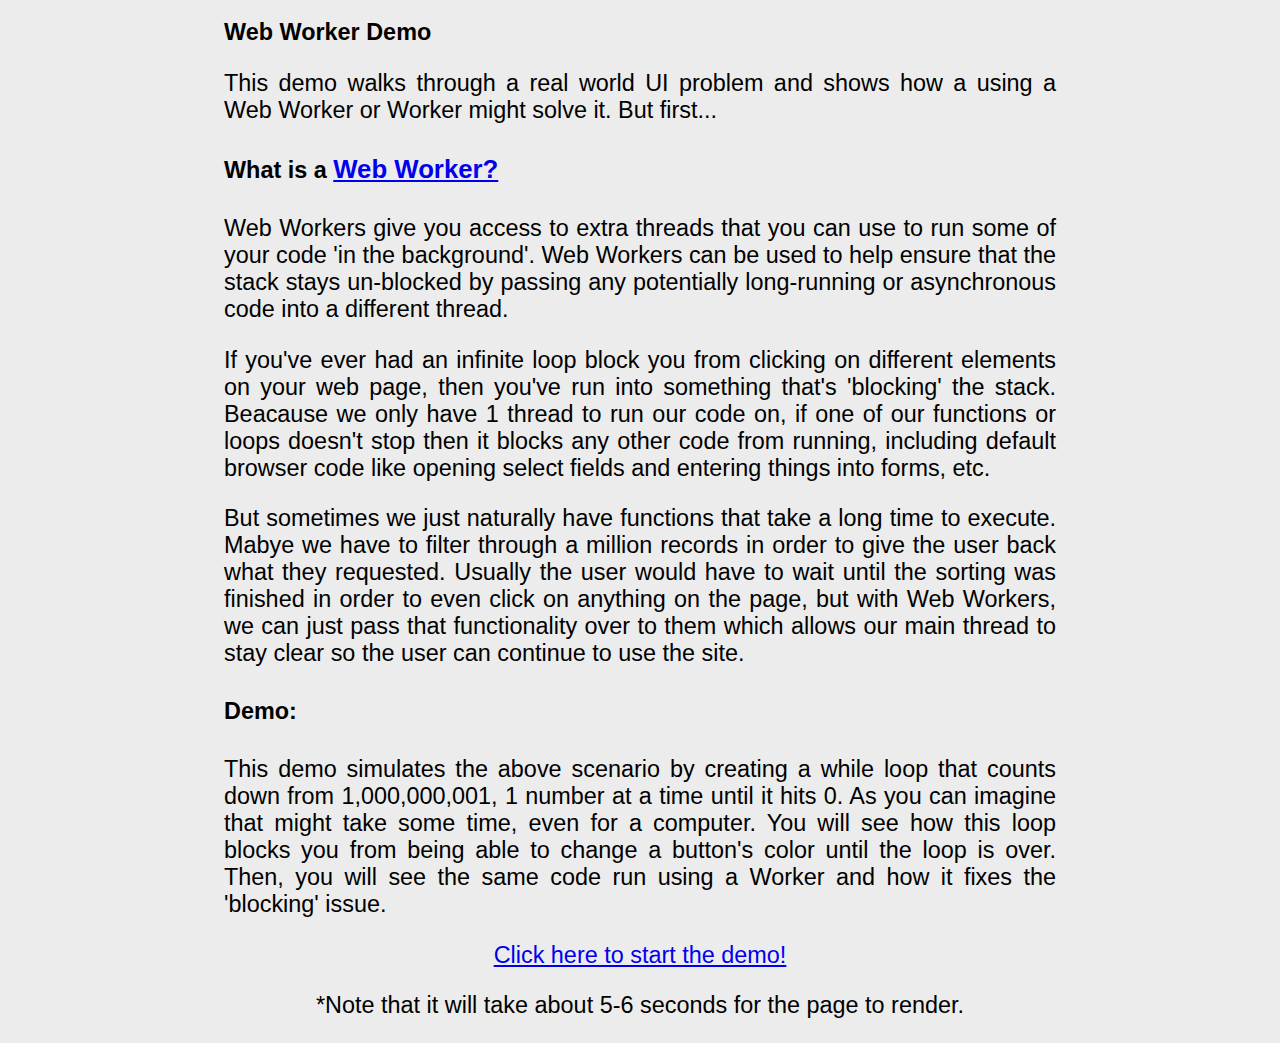
<file: index.html>
<!DOCTYPE html>
<html>
<head>
  <meta charset="UTF-8">
  <title>Web Workers</title>
  <link rel="stylesheet" href="./styles/index.css">
</head>
<body>
  <main>
    <h2>Web Worker Demo</h2>

    <p>This demo walks through a real world UI problem and shows how a using a Web Worker or Worker might solve it. But first...</p>

    <h4> What is a <a href="https://developer.mozilla.org/en-US/docs/Web/API/Web_Workers_API">Web Worker?</a></h4>
    <p> Web Workers give you access to extra threads that you can use to run some of your code 'in the background'. Web Workers can be used to help ensure that the stack stays un-blocked by passing any potentially long-running or asynchronous code into a different thread.</p>

    <p>If you've ever had an infinite loop block you from clicking on different elements on your web page, then you've run into something that's 'blocking' the stack. Beacause we only have 1 thread to run our code on, if one of our functions or loops doesn't stop then it blocks any other code from running, including default browser code like opening select fields and entering things into forms, etc.</p>

    <p>But sometimes we just naturally have functions that take a long time to execute. Mabye we have to filter through a million records in order to give the user back what they requested. Usually the user would have to wait until the sorting was finished in order to even click on anything on the page, but with Web Workers, we can just pass that functionality over to them which allows our main thread to stay clear so the user can continue to use the site.</p>

    <h4>Demo: </h4>
    <p>This demo simulates the above scenario by creating a while loop that counts down from 1,000,000,001, 1 number at a time until it hits 0. As you can imagine that might take some time, even for a computer. You will see how this loop blocks you from being able to change a button's color until the loop is over. Then, you will see the same code run using a Worker and how it fixes the 'blocking' issue.</p>

  </main>
  <div>
    <a href="./html/no-web-worker.html">Click here to start the demo!</a>
    <p>*Note that it will take about 5-6 seconds for the page to render.</p>
  </div>
</body>
</html>
</file>
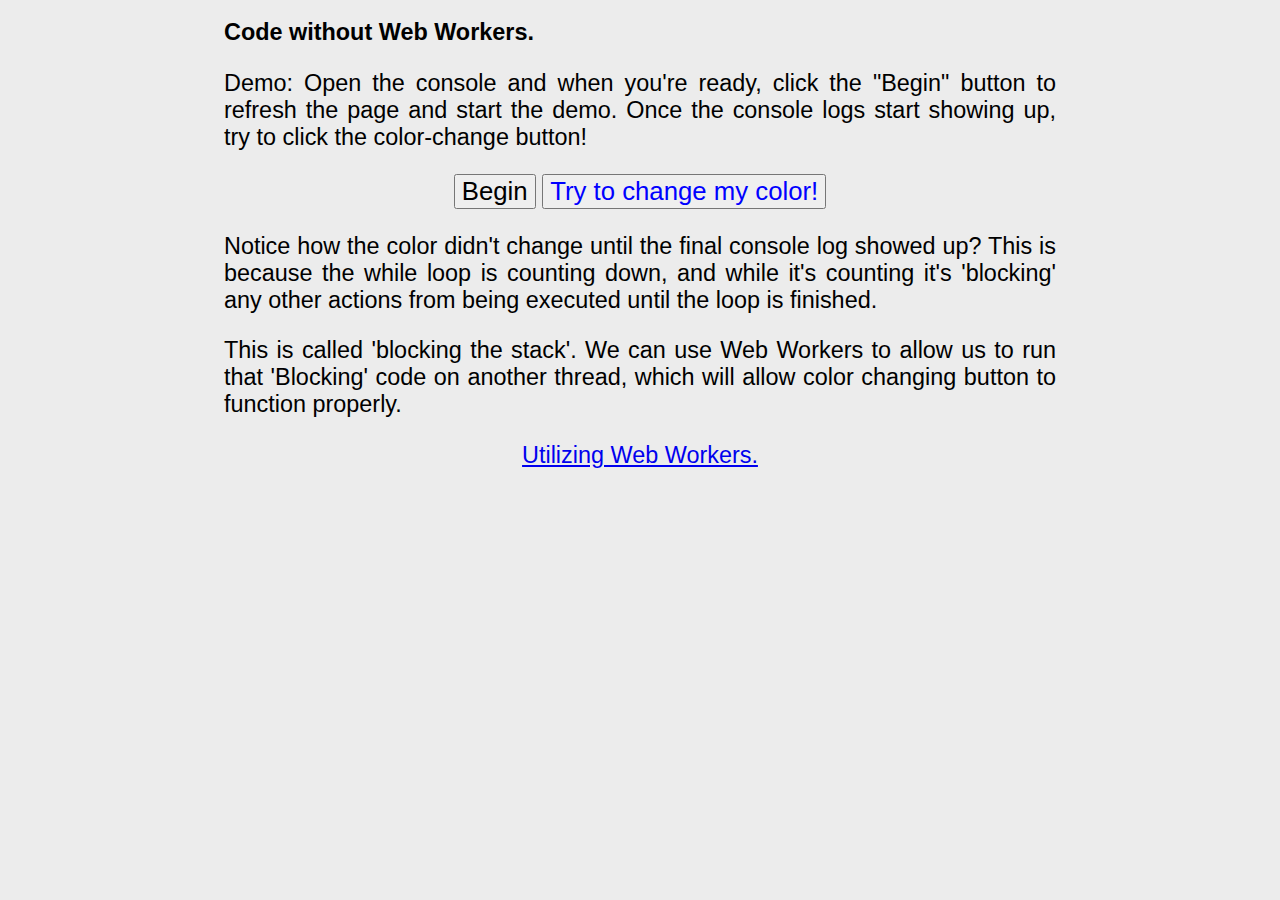
<file: html/no-web-worker.html>
<!DOCTYPE html>
<html>
  <head>
    <meta charset="utf-8">
    <title>Web Workers</title>
    <link rel="stylesheet" href="../styles/index.css">
    <link rel="shortcut icon" href="../assets/favicon.ico" type="image/x-icon">
  </head>
  <body>
    <main>
      <h2>Code without Web Workers.</h2>
      
      <p>Demo: Open the console and when you're ready, click the "Begin" button to refresh the page and start the demo. Once the console logs start showing up, try to click the color-change button!</p>

      <div>
        <button id="begin">Begin</button>
        <button id="color-button" style="color:blue">Try to change my color!</button>
      </div>

      <p>Notice how the color didn't change until the final console log showed up? This is because the while loop is counting down, and while it's counting it's 'blocking' any other actions from being executed until the loop is finished. </p>
        
      <p>This is called 'blocking the stack'. We can use Web Workers to allow us to run that 'Blocking' code on another thread, which will allow color changing button to function properly.</p>
      
    </main>
    <div><a href="./web-worker.html">Utilizing Web Workers.</a></div>
    
    <script src="../scripts/buttons.js"></script>
    <script src="../scripts/counter.js"></script>
  </body>
</html>
</file>
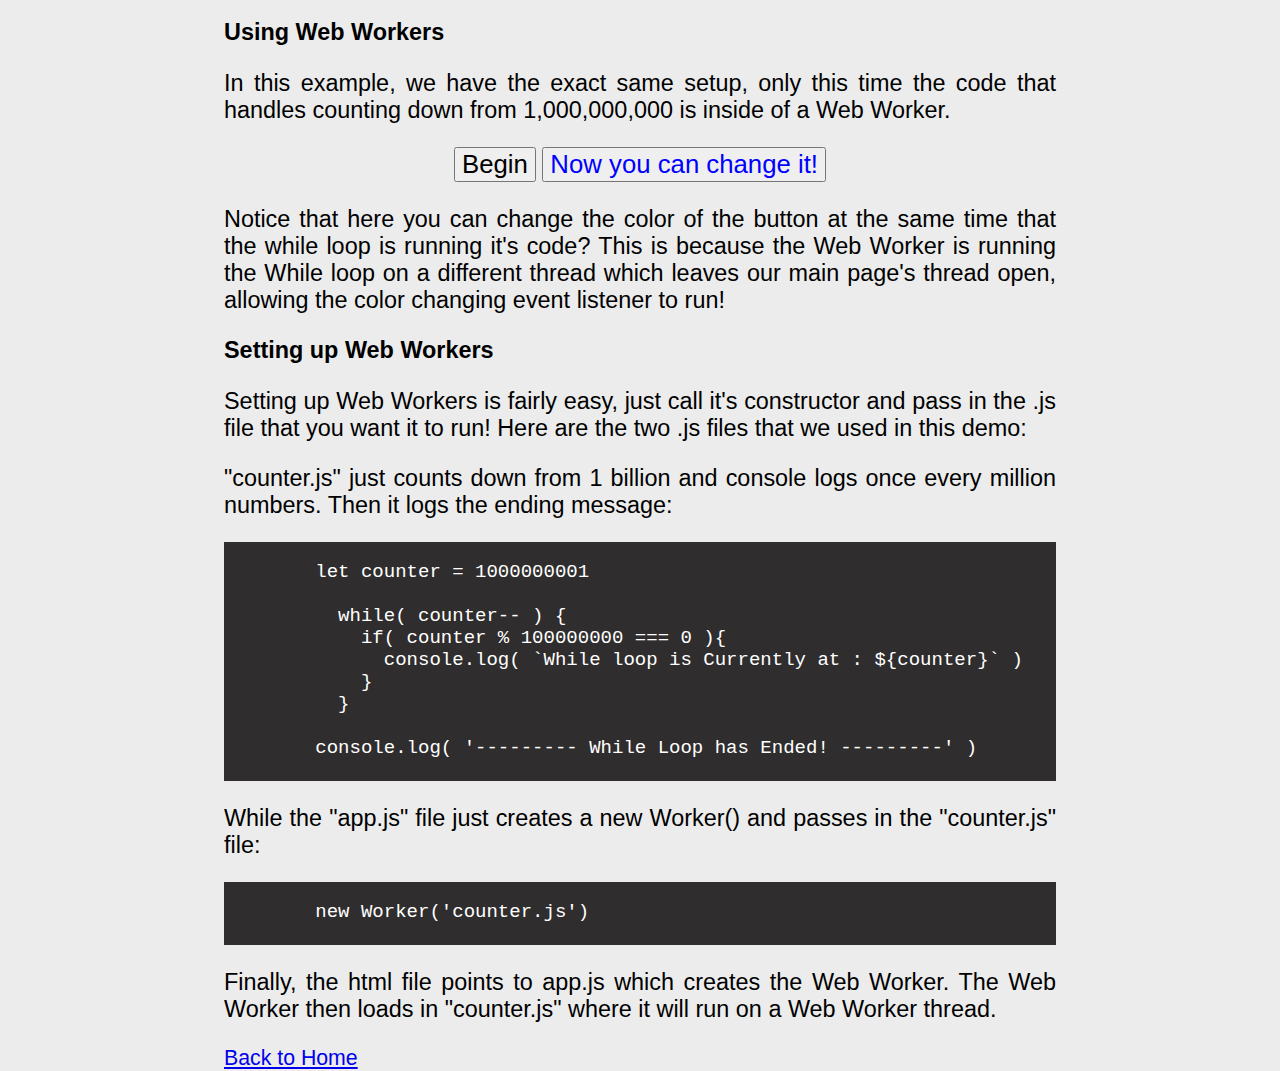
<file: html/web-worker.html>
<!DOCTYPE html>
<html>
  <head>
    <meta charset="utf-8">
    <title>Web Workers</title>
    <link rel="stylesheet" href="../styles/index.css">
    <link rel="shortcut icon" href="../assets/favicon.ico" type="image/x-icon">
  </head>
  <body>
    <main>
      <h2>Using Web Workers</h2>

      <p>In this example, we have the exact same setup, only this time the code that handles counting down from 1,000,000,000 is inside of a Web Worker.</p>

      <div>
        <button id="begin">Begin</button>
        <button id="color-button" style="color:blue">Now you can change it!</button>
      </div>

      <p>Notice that here you can change the color of the button at the same time that the while loop is running it's code? This is because the Web Worker is running the While loop on a different thread which leaves our main page's thread open, allowing the color changing event listener to run!</p>
    </main>

    <section>
      <h3>Setting up Web Workers</h3>

      <p>Setting up Web Workers is fairly easy, just call it's constructor and pass in the .js file that you want it to run! Here are the two .js files that we used in this demo:</p>

      <p>"counter.js" just counts down from 1 billion and console logs once every million numbers. Then it logs the ending message:</p>
      <pre>
        let counter = 1000000001
        
          while( counter-- ) {
            if( counter % 100000000 === 0 ){
              console.log( `While loop is Currently at : ${counter}` ) 
            } 
          }

        console.log( '--------- While Loop has Ended! ---------' )
      </pre>
      
      <p>While the "app.js" file just creates a new Worker() and passes in the "counter.js" file:</p>
      
      <pre>
        new Worker('counter.js')
      </pre>
      
      
    
      <p>Finally, the html file points to app.js which creates the Web Worker. The Web Worker then loads in "counter.js" where it will run on a Web Worker thread.</p>

    </section>
    <a href="../index.html">Back to Home</a>
    <script src="../scripts/buttons.js"></script>
    <script src="../scripts/app.js"></script>
  </body>
</html>
</file>
<file: styles/index.css>
*{
  font-family: Arial, Helvetica, sans-serif;
  font-size: 110%;
  text-align: justify;
}

body{
  width: 65%;
  margin: auto;
  background-color: rgb(236, 236, 236);
}
pre{
  font-family: monospace;
  background-color: rgb(47, 45, 45);
  color: white;
  padding-top: 1em;
}
div{
  text-align: center;
}
div > p {
  text-align: center
}
</file>
